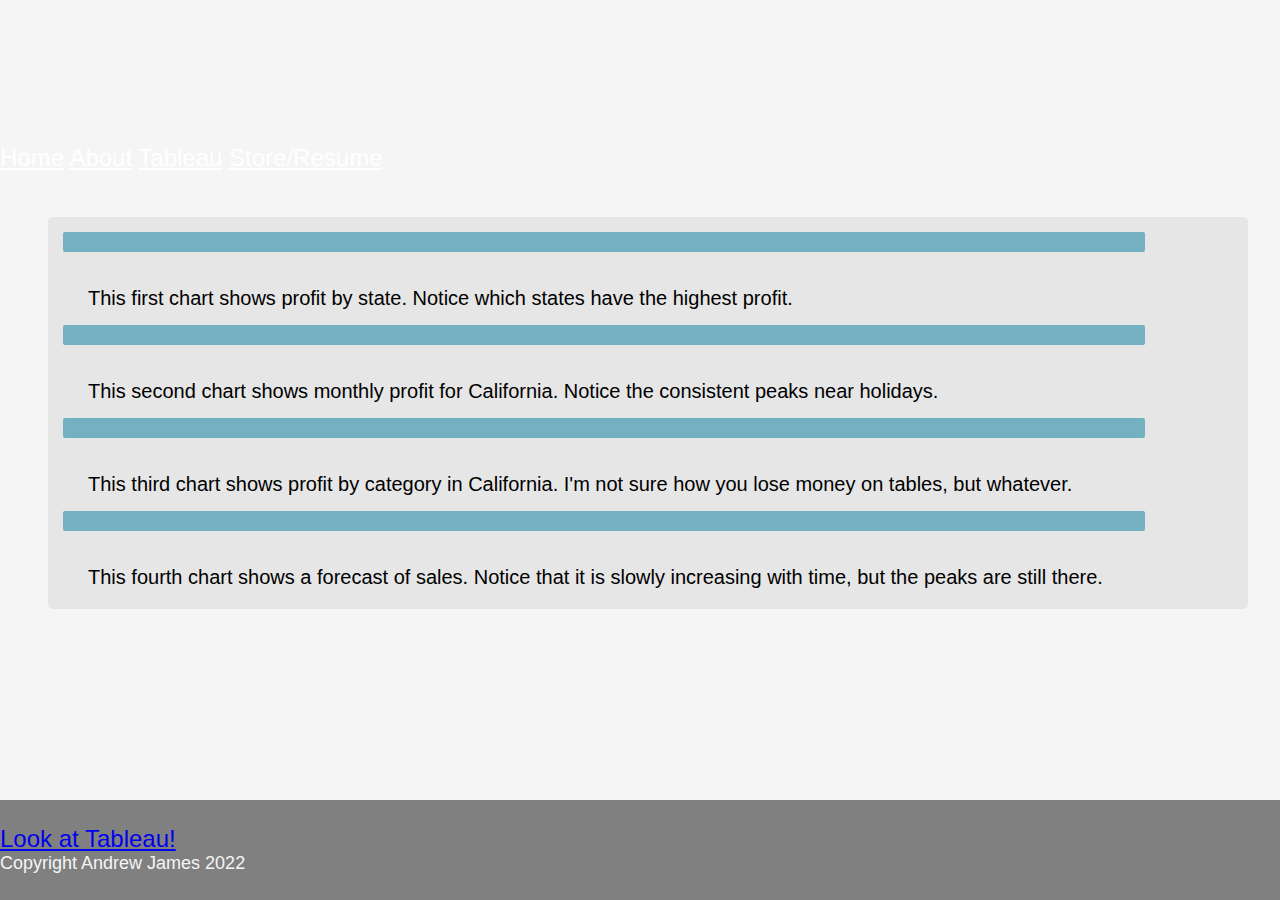
<file: html/tableau.html>
<!-- Andrew James | Last edited: 4/16/2022-->
<!DOCTYPE html>
<html lang="en">
<head>
  <meta charset="UTF-8">
  <meta http-equiv="X-UA-Compatible" content="IE=edge">
  <meta name="viewport" content="width=device-width, initial-scale=1.0">
  <title>Tableau - Not Starfleet</title>
  <!--Style sheets-->
  <link rel="stylesheet" type="text/css" href="../styles/bootstyles.css">
</head>

<body>  
  <!-- Page content -->
  <div class="pageContent">
    <div class="pageTitle" style="background-image: url(https://wallpaper-mania.com/wp-content/uploads/2018/09/High_resolution_wallpaper_background_ID_77701142715.jpg); background-position: center;">
      <h1>Tableau</h1>
      <a href="../index.html" style="color: white">Home</a>
    <a href="about.html" style="color: white">About</a>
    <a href="#" style="color: white">Tableau</a>
    <a href="store.html" style="color: white">Store/Resume</a>
    </div>

    <div class="main">
      <div class="boxContainer">
        <!-- First dashboard -->
      <div class='box' id='viz1650070803202' style='position: relative' width=50%>
        <noscript>
            <a href='#'>
                <img alt=' ' src='https:&#47;&#47;public.tableau.com&#47;static&#47;images&#47;Pr&#47;ProfitByState_16500706798290&#47;ProfitbyState&#47;1_rss.png' style='border: none' />
            </a>
          </noscript>
          <object class='tableauViz'  style='display:none;'>
            <param name='host_url' value='https%3A%2F%2Fpublic.tableau.com%2F' /> 
            <param name='embed_code_version' value='3' /> 
            <param name='path' value='views&#47;ProfitByState_16500706798290&#47;ProfitbyState?:language=en-US&amp;:embed=true&amp;publish=yes' /> 
            <param name='toolbar' value='yes' /><param name='static_image' value='https:&#47;&#47;public.tableau.com&#47;static&#47;images&#47;Pr&#47;ProfitByState_16500706798290&#47;ProfitbyState&#47;1.png' /> <param name='animate_transition' value='yes' />
            <param name='display_static_image' value='yes' />
            <param name='display_spinner' value='yes' />
            <param name='display_overlay' value='yes' />
            <param name='display_count' value='yes' />
            <param name='language' value='en-US' />
            <param name='filter' value='publish=yes' />
          </object>
      </div>                
      <script type='text/javascript'>                    var divElement = document.getElementById('viz1650070803202');                    var vizElement = divElement.getElementsByTagName('object')[0];                    vizElement.style.width='100%';vizElement.style.height=(divElement.offsetWidth*0.75)+'px';                    var scriptElement = document.createElement('script');                    scriptElement.src = 'https://public.tableau.com/javascripts/api/viz_v1.js';                    vizElement.parentNode.insertBefore(scriptElement, vizElement);                
      </script>

      <div class="caption">This first chart shows profit by state. Notice which states have the highest profit.</div>

      <!-- Second Dashboard -->
      <div class='box' id='viz1650071792834' style='position: relative'>
        <noscript>
          <a href='#'>
            <img alt='Montly Profit ' src='https:&#47;&#47;public.tableau.com&#47;static&#47;images&#47;Mo&#47;MonthlyProfit_16500717307290&#47;MontlyProfit&#47;1_rss.png' style='border: none' />
          </a>
        </noscript>
        <object class='tableauViz'  style='display:none;'>
          <param name='host_url' value='https%3A%2F%2Fpublic.tableau.com%2F' /> 
          <param name='embed_code_version' value='3' /> <param name='site_root' value='' />
          <param name='name' value='MonthlyProfit_16500717307290&#47;MontlyProfit' />
          <param name='tabs' value='no' /><param name='toolbar' value='yes' />
          <param name='static_image' value='https:&#47;&#47;public.tableau.com&#47;static&#47;images&#47;Mo&#47;MonthlyProfit_16500717307290&#47;MontlyProfit&#47;1.png' /> 
          <param name='animate_transition' value='yes' /><param name='display_static_image' value='yes' /><param name='display_spinner' value='yes' />
          <param name='display_overlay' value='yes' /><param name='display_count' value='yes' /><param name='language' value='en-US' /><param name='filter' value='publish=yes' />
        </object>
      </div>                
      <script type='text/javascript'>                    var divElement = document.getElementById('viz1650071792834');                    var vizElement = divElement.getElementsByTagName('object')[0];                    vizElement.style.width='100%';vizElement.style.height=(divElement.offsetWidth*0.75)+'px';                    var scriptElement = document.createElement('script');                    scriptElement.src = 'https://public.tableau.com/javascripts/api/viz_v1.js';                    vizElement.parentNode.insertBefore(scriptElement, vizElement);                
      </script>

      <div class="caption">This second chart shows monthly profit for California. Notice the consistent peaks near holidays.</div>

      <!-- Third Dashboard -->
      <div class='box' id='viz1650071817150' style='position: relative'>
        <noscript>
          <a href='#'>
            <img alt='Profits by Category (CA) ' src='https:&#47;&#47;public.tableau.com&#47;static&#47;images&#47;Pr&#47;ProfitByCategory_16500717509780&#47;ProfitsbyCategoryCA&#47;1_rss.png' style='border: none' />
          </a>
        </noscript>
        <object class='tableauViz'  style='display:none;'>
          <param name='host_url' value='https%3A%2F%2Fpublic.tableau.com%2F' /> 
          <param name='embed_code_version' value='3' /> 
          <param name='site_root' value='' />
          <param name='name' value='ProfitByCategory_16500717509780&#47;ProfitsbyCategoryCA' />
          <param name='tabs' value='no' />
          <param name='toolbar' value='yes' />
          <param name='static_image' value='https:&#47;&#47;public.tableau.com&#47;static&#47;images&#47;Pr&#47;ProfitByCategory_16500717509780&#47;ProfitsbyCategoryCA&#47;1.png' /> 
          <param name='animate_transition' value='yes' />
          <param name='display_static_image' value='yes' />
          <param name='display_spinner' value='yes' />
          <param name='display_overlay' value='yes' />
          <param name='display_count' value='yes' />
          <param name='language' value='en-US' />
          <param name='filter' value='publish=yes' />
        </object>
      </div>                
      <script type='text/javascript'>                    var divElement = document.getElementById('viz1650071817150');                    var vizElement = divElement.getElementsByTagName('object')[0];                    vizElement.style.width='100%';vizElement.style.height=(divElement.offsetWidth*0.75)+'px';                    var scriptElement = document.createElement('script');                    scriptElement.src = 'https://public.tableau.com/javascripts/api/viz_v1.js';                    vizElement.parentNode.insertBefore(scriptElement, vizElement);                
      </script>

      <div class="caption">This third chart shows profit by category in California. I'm not sure how you lose money on tables, but whatever.</div>

      <!-- Fourth Dashboard -->
      <div class='box' id='viz1650071823770' style='position: relative'>
        <noscript>
          <a href='#'>
            <img alt='Forecast ' src='https:&#47;&#47;public.tableau.com&#47;static&#47;images&#47;Sa&#47;SalesForecast_16500717825590&#47;Forecast&#47;1_rss.png' style='border: none' />
          </a>
        </noscript>
        <object class='tableauViz'  style='display:none;'>
          <param name='host_url' value='https%3A%2F%2Fpublic.tableau.com%2F' /> 
          <param name='embed_code_version' value='3' /> 
          <param name='site_root' value='' />
          <param name='name' value='SalesForecast_16500717825590&#47;Forecast' />
          <param name='tabs' value='no' />
          <param name='toolbar' value='yes' />
          <param name='static_image' value='https:&#47;&#47;public.tableau.com&#47;static&#47;images&#47;Sa&#47;SalesForecast_16500717825590&#47;Forecast&#47;1.png' /> 
          <param name='animate_transition' value='yes' />
          <param name='display_static_image' value='yes' />
          <param name='display_spinner' value='yes' />
          <param name='display_overlay' value='yes' />
          <param name='display_count' value='yes' />
          <param name='language' value='en-US' />
          <param name='filter' value='publish=yes' />
        </object>
      </div>                
      <script type='text/javascript'>                    var divElement = document.getElementById('viz1650071823770');                    var vizElement = divElement.getElementsByTagName('object')[0];                    vizElement.style.width='100%';vizElement.style.height=(divElement.offsetWidth*0.75)+'px';                    var scriptElement = document.createElement('script');                    scriptElement.src = 'https://public.tableau.com/javascripts/api/viz_v1.js';                    vizElement.parentNode.insertBefore(scriptElement, vizElement);                
      </script>

      <div class="caption">This fourth chart shows a forecast of sales. Notice that it is slowly increasing with time, but the peaks are still there.</div>

      </div>
      
      

    </div>


  </div>
  <footer class="footer" style="position: fixed; bottom: 0">
    <div><a href="www.tableau.com">Look at Tableau!</a></div>
    <div style="font-size: large">Copyright Andrew James 2022</div>
  </footer>

</body>
</html>
</file>
<file: styles/bootstyles.css>
body {
    font-family: "Lato", sans-serif;
    display: flex;
    width: 100%;
    background-color: whitesmoke;
  }

/* Put this around everything but the sidebar */
.pageContent {
  width: 100%;
  flex-grow: 1;
}

/* That cool thing up top */
.pageTitle {
  background-attachment: fixed;
  font-size: x-large;
  background: url("mountains.jpg");
  background-size: cover;
  padding-top: 25px;
  padding-bottom: 25px;
  margin-top: -8px;
  margin-left: -8px;
  color: whitesmoke;
  width: 100%;
}

/* This footer was made for walkin' */
.footer {
  position: fixed;
  left: 0;
  bottom: 0;
  min-height: 50px;
  font-size: x-large;
  background-color: gray;
  padding-top: 25px;
  padding-bottom: 25px;
  margin-top: -8px;
  margin-left: 0px;
  color: whitesmoke;
  width: 100%;
}

.pageTitle h1 {
  padding-left: 25px;
}

/* Main text area */
.main {
  font-size: 20px;
  padding: 10px 30px;
  margin-bottom: 75px;
}

.boxContainer {
  display: flex;
  flex-wrap: wrap;
  background-color: rgb(230, 230, 230);
  margin: 10px;
  padding: 10px;
  border-radius: 5px;
}

/* Just resume boxes */
.box {
  display: block;
  width: 90%;
  box-align: center;
  height: 50%;
  background-color: rgba(75, 158, 181, 0.745);
  margin: 5px;
  padding: 10px;
  margin-bottom: 25px;
  border-radius: 2px;
}

.caption {
  font-size: 20;
  padding: 10px 30px;
  color: black;
}
</file>
